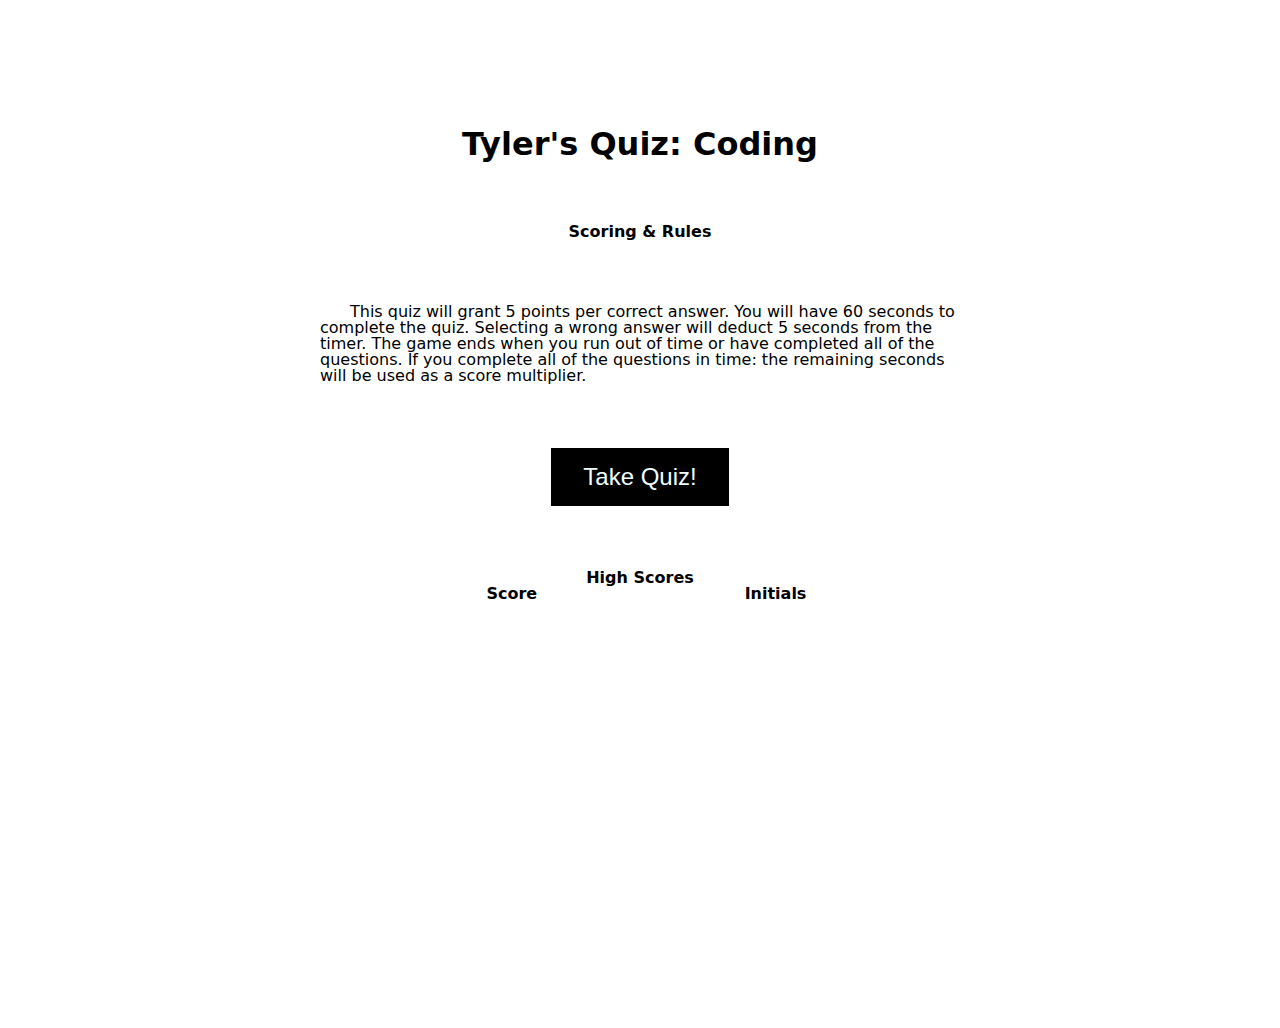
<file: index.html>
<!DOCTYPE html> 
<html lang="en"> 
<head>
    <meta charset="UTF-8">
    <meta http-equiv="X-UA-Compatible" content="IE=edge">
    <meta name="viewport" content="width=device-width, initial-scale=1.0">
     <link rel="stylesheet" href="./assets/css/reset.css" />
     <link rel="stylesheet" href="./assets/css/style.css" />
    <title>Tyler's Quiz: Coding</title>
</head>
<body> 
    <div class="main-container" id="main-container">
        <header>
            <h1>Tyler's Quiz: Coding</h1>
        </header>
        <section class="question" id="aboutQuiz">  
            <h2 class="questionH1" id="questionH1">Scoring & Rules</h2>
            <p class="questionP" id="questionP">This quiz will grant 5 points per correct answer. You will have 60 seconds to complete the quiz. Selecting a wrong answer will deduct 5 seconds from the timer. The game ends when you run out of time or have completed all of the questions. If you complete all of the questions in time: the remaining seconds will be used as a score multiplier.</p>
        </section>
        <section class="takeBtn" id="takeBtn">
            <input type="button" class="takeQuiz" id="takeQuiz" value="Take Quiz!">
        </section>
        <section class="highScores" id="highScores"> 
            <h2>High Scores</h2>
            <div>
                <h3>Score</h3> 
                <h3>Initials</h3>    
            </div>
            <ul>
                <li id="score-1"><p id="hScore1"></p><p id="hInit1"></p></li>
                <li id="score-2"><p id="hScore2"></p><p id="hInit2"></p></li>
                <li id="score-3"><p id="hScore3"></p><p id="hInit3"></p></li>
                <li id="score-4"><p id="hScore4"></p><p id="hInit4"></p></li>
                <li id="score-5"><p id="hScore5"></p><p id="hInit5"></p></li>
            </ul>
        </section>
    </div>
<div id="scriptBot">
    <script src="./assets/js/script.js"></script>
</div>    
</body>
</html>
</file>
<file: assets/css/style.css>
/* universal body */
body{
    font-family: system-ui, -apple-system, BlinkMacSystemFont, 'Segoe UI', Roboto, Oxygen, Ubuntu, Cantarell, 'Open Sans', 'Helvetica Neue', sans-serif;
    margin-top: 10%;
}

/* main title container*/
header{
    display: flex;
    justify-content: center;
    margin-top: 5%;
}
/* about container */
.question{
    margin-top: 5%;
}
/* about title */
.question h2{
    display: flex;
    justify-content: center;
    margin-top: 5%;
}
/* about paragraph */
.question p{
    display: flex;
    margin-left: 25%;
    justify-content: center;
    width: 50%;
    text-align: left;
    text-indent: 30px;
    margin-top: 5%;
}
/* take quiz container */
.takeBtn{
    margin-top: 5%;
    display: flex;
    justify-content: center;
    
}
.takeQuiz{
    background-color: black;
    border: none;
    color: azure;
    padding: 15px 32px;
    text-align: center;
    text-decoration: none;
    display: inline-block;
    font-size: 1.5rem;
    cursor: pointer;
}
/* highscore container */
.highScores{
    margin-top: 5%;
}
/* highscore title */
.highScores h2{
    display: flex;
    justify-content: center;
}
/* highscore score and initials */
.highScores div{
    display: flex;
    justify-content: space-between;
    flex-direction: row;
    width: 25%;
    margin-left: 38%;
}
/* list container */
.highScores ul{
    width: 25%;
    margin-left: 38%;
}
/* hiscore list items */
.highScores ul li{
    display: flex;
    justify-content: space-between;
    flex-direction: row;
    margin-top: 3%;
}
.answerSection{
    display: flex;
    justify-content: center;
    margin: 2%;
}

.answerSection ul li label{
    cursor: pointer;
}
.answerSection ul li input{
    cursor: pointer;
}
/* start button */
.nextCont{
    margin-top: 5%;
    display: flex;
    justify-content: center;
}
/* timer */
.timeCont{
    display: flex;
    justify-content: center;
    margin-top: 5%;
    font-size: 1.3rem;
}
/* questions */
.questionH1{
    margin: 5%;
}
</file>
